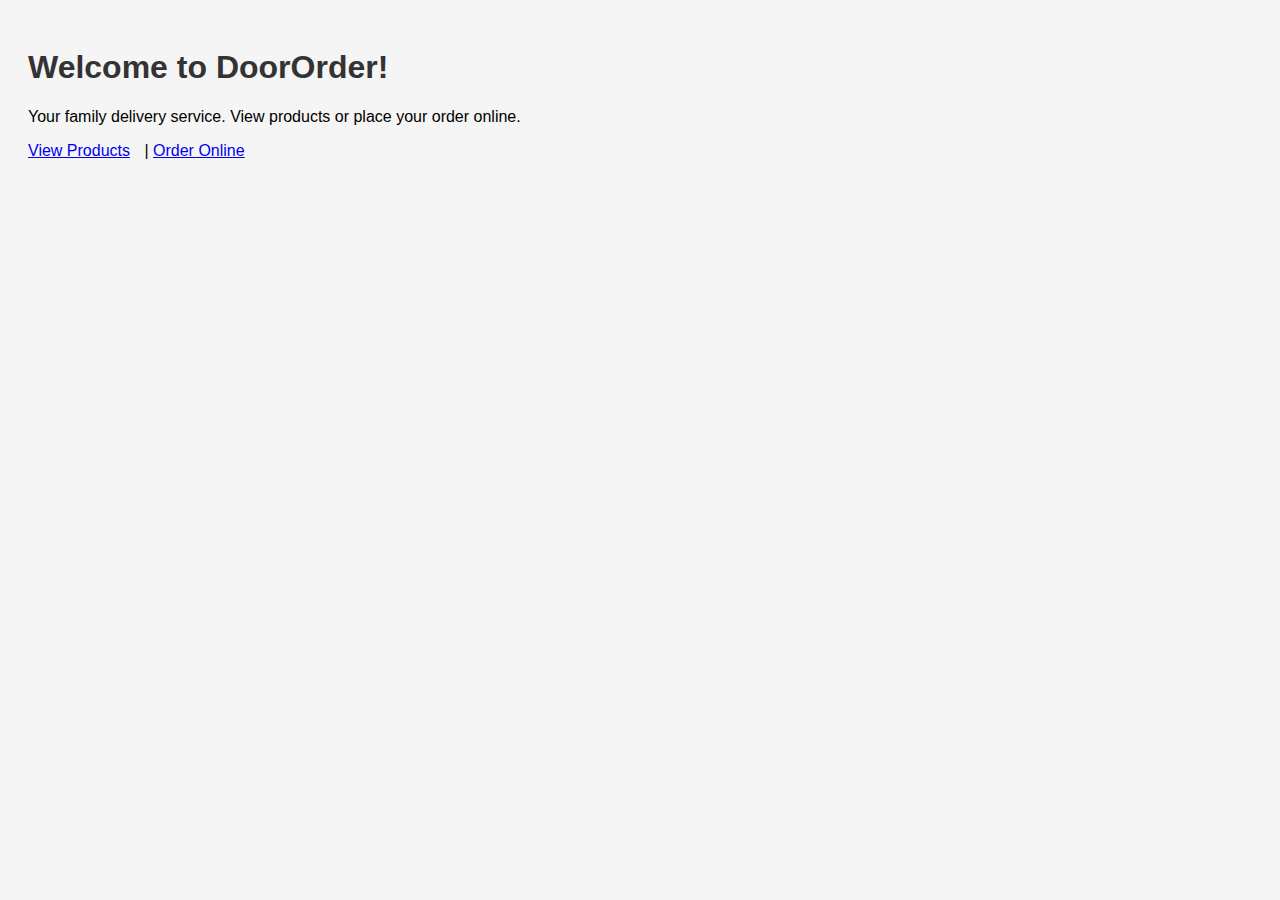
<file: index.html>
<!DOCTYPE html>
<html>
<head>
  <title>DoorOrder</title>
  <link rel="stylesheet" href="style.css">
</head>
<body>
  <h1>Welcome to DoorOrder!</h1>
  <p>Your family delivery service. View products or place your order online.</p>
  <nav>
    <a href="products.html">View Products</a> |
    <a href="order.html">Order Online</a>
  </nav>
</body>
</html>
</file>
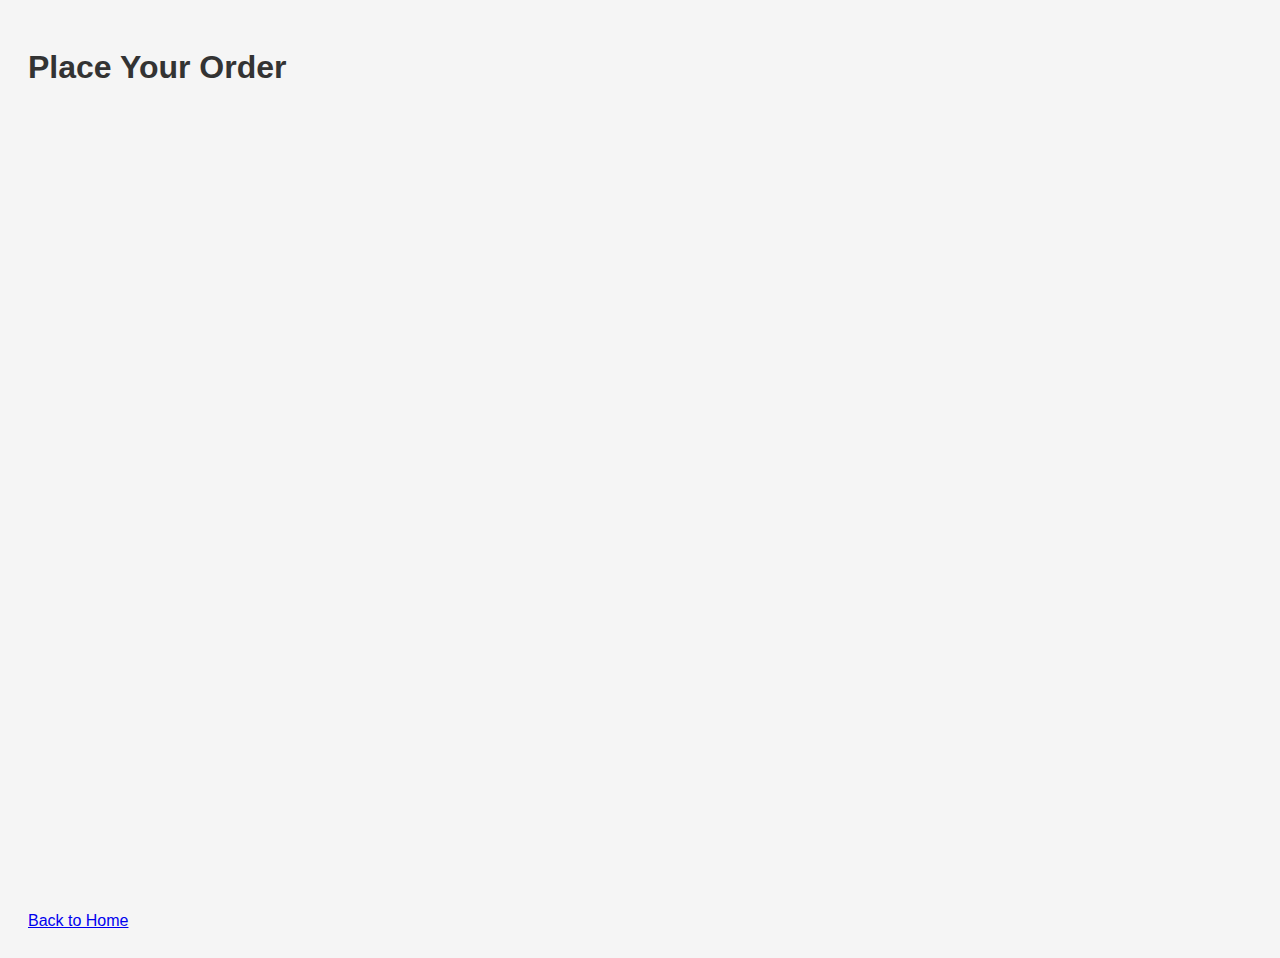
<file: order.html>
<!DOCTYPE html>
<html>
<head>
  <title>Place Your DoorOrder</title>
  <link rel="stylesheet" href="style.css">
</head>
<body>
  <h1>Place Your Order</h1>
  <iframe src="https://docs.google.com/forms/d/e/1FAIpQLSdsLCjImRV2UID3ejYdyGFbRYK8f7veaexCVXpHtS-hPC4CDw/viewform?embedded=true" width="640" height="800" frameborder="0" marginheight="0" marginwidth="0">Loading…</iframe>
  <br>
  <a href="index.html">Back to Home</a>
</body>
</html>
</file>
<file: style.css>
body {
  font-family: sans-serif;
  padding: 20px;
  background-color: #f5f5f5;
}
h1 {
  color: #333;
}
nav a {
  margin-right: 10px;
}
.product {
  border: 1px solid #ccc;
  padding: 10px;
  margin-bottom: 10px;
  background: #fff;
}
.product img {
  max-width: 150px;
}
</file>
